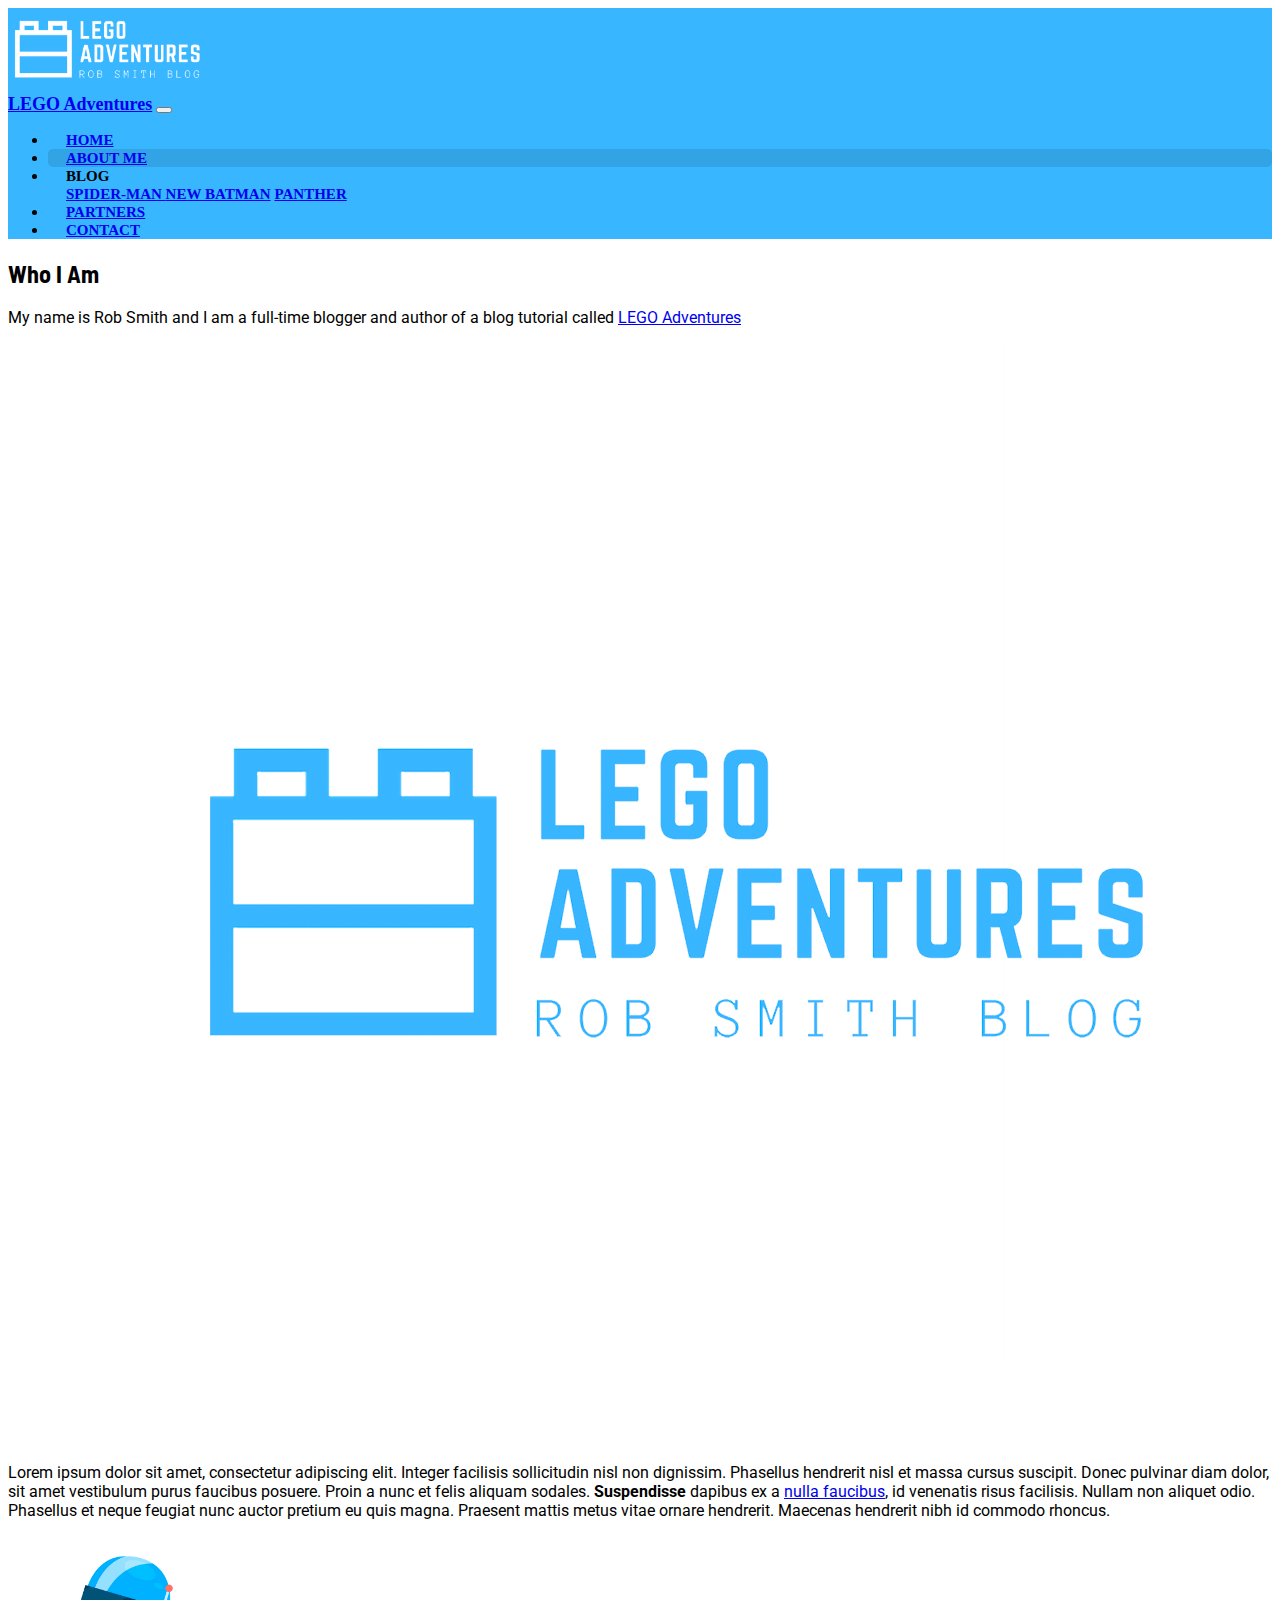
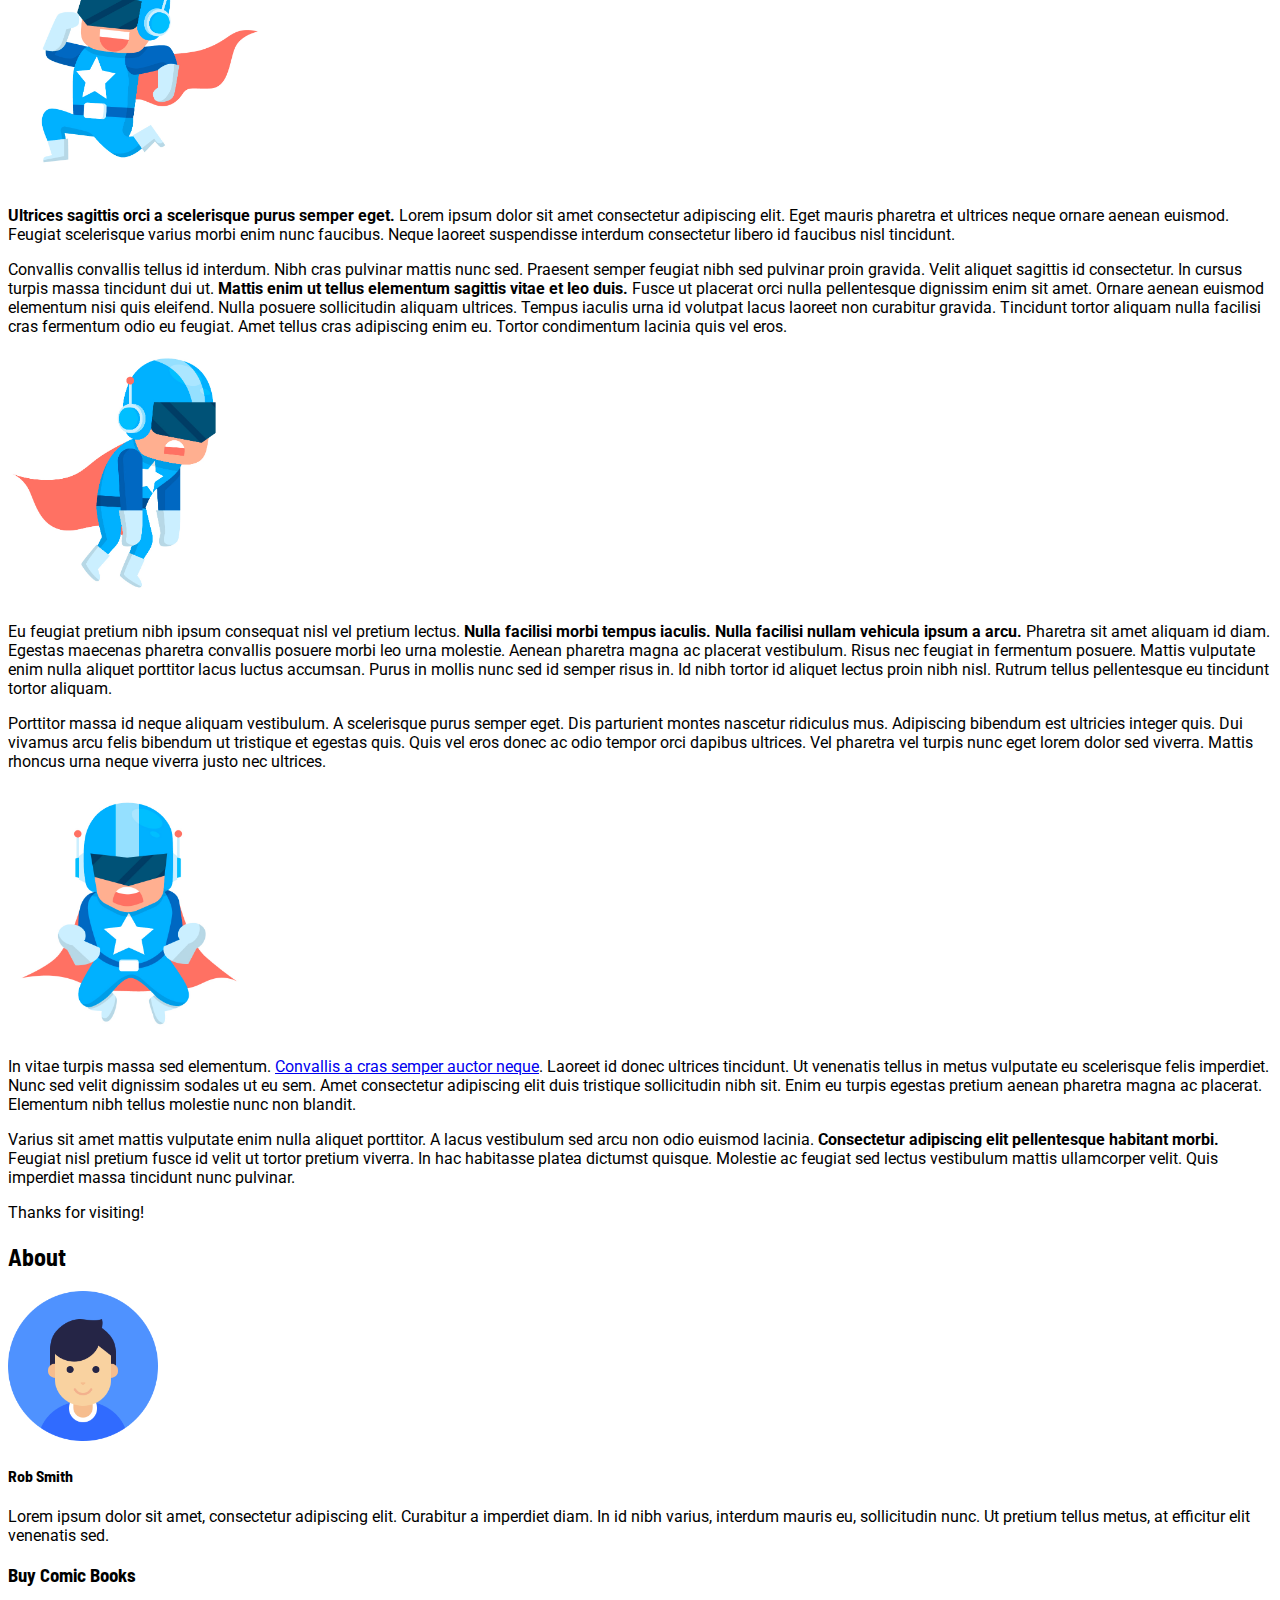
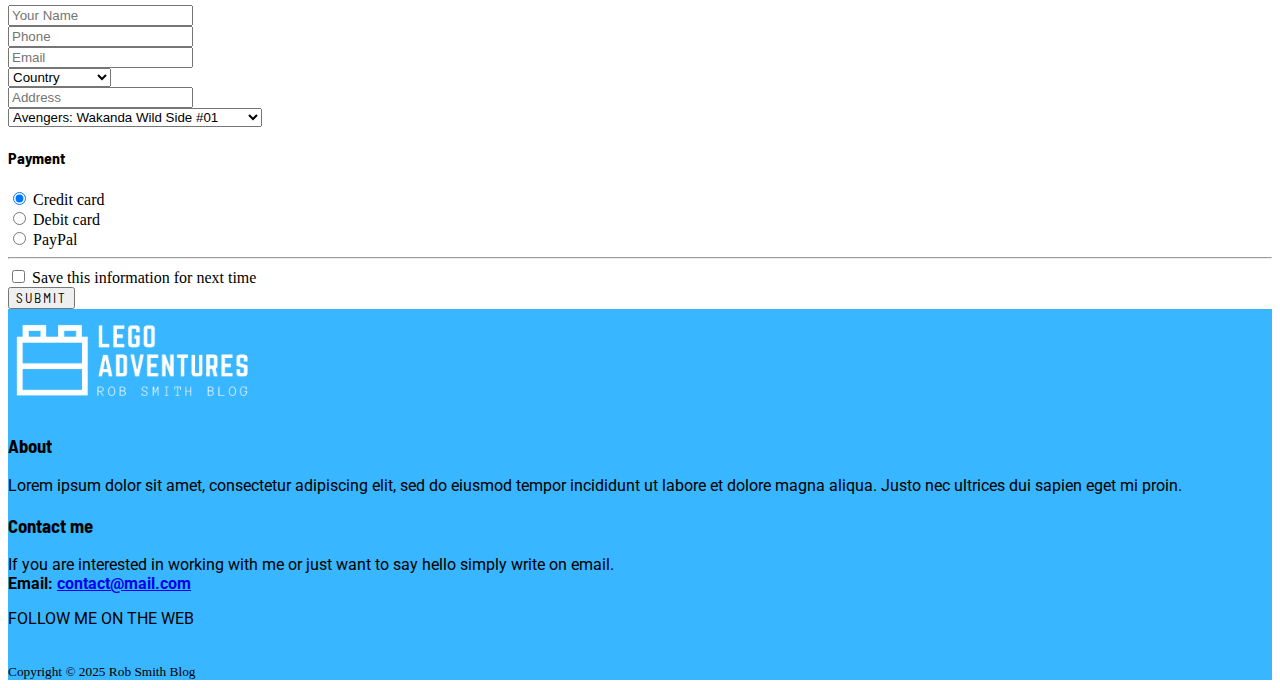
<file: about.html>
<!DOCTYPE html>
<html lang="en">

<head>
	<meta charset="utf-8">
	<meta name="viewport" content="width=device-width, initial-scale=1">
	<title>LEGO Adventures</title>

	<!-- Bootstrap -->
	<link rel="stylesheet" href="https://stackpath.bootstrapcdn.com/bootstrap/4.2.1/css/bootstrap.min.css"
		integrity="sha384-GJzZqFGwb1QTTN6wy59ffF1BuGJpLSa9DkKMp0DgiMDm4iYMj70gZWKYbI706tWS" crossorigin="anonymous">
	<!-- Font Awesome 5 -->
	<link rel="stylesheet" href="https://use.fontawesome.com/releases/v5.6.3/css/all.css"
		integrity="sha384-UHRtZLI+pbxtHCWp1t77Bi1L4ZtiqrqD80Kn4Z8NTSRyMA2Fd33n5dQ8lWUE00s/" crossorigin="anonymous">
	<!-- Custom style -->
	<link rel="stylesheet" type="text/css" href="css/style.css">
	<!-- Favicon -->
	<link rel="icon" href="img/favicon.ico" type="image/x-icon">

</head>

<body>

	<!-- ============================================
  ===================== HEADER =================== -->
	<header class="shadow-sm">

		<!-- Logo -->
		<div class="shadow-sm rounded">
			<img class="d-block mx-auto" src="img/logo-LEGO-white.png" width="200" draggable="false" alt="Logo">
		</div>
		<!-- /Logo -->

		<!-- Navbar -->
		<nav class="navbar navbar-expand-lg navbar-dark">
			<div class="container">
				<a class="navbar-brand mr-5" href="index.html">LEGO Adventures</a>
				<button class="navbar-toggler" type="button" data-toggle="collapse"
					data-target="#navbarSupportedContent" aria-controls="navbarSupportedContent" aria-expanded="false"
					aria-label="Toggle navigation">
					<span class="navbar-toggler-icon"></span>
				</button>
				<!-- menu -->
				<div class="collapse navbar-collapse" id="navbarSupportedContent">
					<ul class="navbar-nav mr-auto">
						<li class="nav-item">
							<a class="nav-link" href="index.html">Home</a>
						</li>
						<li class="nav-item active">
							<a class="nav-link" href="about.html">About me</a>
						</li>
						<!-- dropdown menu -->
						<li class="nav-item dropdown">
							<a class="nav-link dropdown-toggle" data-toggle="dropdown" aria-haspopup="true"
								aria-expanded="false">
								Blog
							</a>
							<div class="dropdown-menu" id="custom-dropdown-menu">
								<a class="dropdown-item" href="post-01.html">
									Spider-Man
									<span class="badge badge-secondary badge-info ml-2">
										New
									</span>
								</a>
								<a class="dropdown-item" href="post-02.html">Batman</a>
								<a class="dropdown-item" href="post-03.html">Panther</a>
							</div>
						</li>
						<li class="nav-item">
							<a class="nav-link" href="partners.html">Partners</a>
						</li>
						<li class="nav-item">
							<a class="nav-link" href="contact.html">Contact</a>
						</li>
					</ul>
				</div>
				<!-- /menu -->
			</div>
		</nav>
		<!-- /Navbar -->

	</header>

	<!-- ============================================
  ===================== MAIN =================== -->
	<main class="py-3 mb-3">
		<div class="container">
			<div class="row">

				<!-- POSTS -->
				<div class="col-md-9">

					<!-- Title -->
					<h2>Who I Am</h2>
					<!-- Author -->
					<p class="lead">
						My name is Rob Smith and I am a full-time blogger and author of a blog tutorial called <a
							href="index.html">LEGO Adventures</a>
					</p>

					<!-- Preview Image -->
					<img src="img/about-me-01.png" class="img-fluid" alt="About Me">
					<!-- Post Content -->
					<p>
						Lorem ipsum dolor sit amet, consectetur adipiscing elit. Integer facilisis sollicitudin nisl non
						dignissim. Phasellus hendrerit nisl et massa cursus suscipit. Donec pulvinar diam dolor, sit
						amet vestibulum purus faucibus posuere. Proin a nunc et felis
						aliquam sodales. <strong>Suspendisse</strong> dapibus ex a <a href="#">nulla faucibus</a>, id
						venenatis risus facilisis. Nullam non aliquet odio. Phasellus et neque feugiat nunc auctor
						pretium eu quis magna. Praesent mattis metus vitae ornare hendrerit. Maecenas hendrerit
						nibh id commodo rhoncus.
					</p>

					<img src="img/about-me-02.png" class="img-fluid float-right" width="250" draggable="false"
						alt="About Me">
					<p class="lead">
						<strong>Ultrices sagittis orci a scelerisque purus semper eget.</strong> Lorem ipsum dolor sit
						amet consectetur adipiscing elit. Eget mauris pharetra et ultrices neque ornare aenean euismod.
						Feugiat scelerisque varius morbi enim nunc faucibus. Neque laoreet suspendisse interdum
						consectetur libero id faucibus nisl tincidunt.
					</p>
					<p>
						Convallis convallis tellus id interdum. Nibh cras pulvinar mattis nunc sed. Praesent semper
						feugiat nibh sed pulvinar proin gravida. Velit aliquet sagittis id consectetur. In cursus turpis
						massa tincidunt dui ut. <strong>Mattis enim ut tellus elementum sagittis vitae et leo
							duis.</strong> Fusce ut placerat orci nulla pellentesque dignissim enim sit amet. Ornare
						aenean euismod elementum nisi quis eleifend. Nulla posuere sollicitudin aliquam ultrices. Tempus
						iaculis urna id volutpat lacus laoreet non curabitur gravida. Tincidunt tortor aliquam nulla
						facilisi cras fermentum odio eu feugiat. Amet tellus cras adipiscing enim eu. Tortor condimentum
						lacinia quis vel eros.
					</p>

					<img src="img/about-me-03.png" class="img-fluid float-left" width="250" draggable="false"
						alt="About Me">
					<p>
						Eu feugiat pretium nibh ipsum consequat nisl vel pretium lectus. <strong>Nulla facilisi morbi
							tempus iaculis. Nulla facilisi nullam vehicula ipsum a arcu.</strong> Pharetra sit amet
						aliquam id diam. Egestas maecenas pharetra convallis posuere morbi leo urna molestie. Aenean
						pharetra magna ac placerat vestibulum. Risus nec feugiat in fermentum posuere. Mattis vulputate
						enim nulla aliquet porttitor lacus luctus accumsan. Purus in mollis nunc sed id semper risus in.
						Id nibh tortor id aliquet lectus proin nibh nisl. Rutrum tellus pellentesque eu tincidunt tortor
						aliquam.
					</p>
					<p class="lead">
						Porttitor massa id neque aliquam vestibulum. A scelerisque purus semper eget. Dis parturient
						montes nascetur ridiculus mus. Adipiscing bibendum est ultricies integer quis. Dui vivamus arcu
						felis bibendum ut tristique et egestas quis. Quis vel eros donec ac odio tempor orci dapibus
						ultrices. Vel pharetra vel turpis nunc eget lorem dolor sed viverra. Mattis rhoncus urna neque
						viverra justo nec ultrices.
					</p>

					<img src="img/about-me-04.png" class="img-fluid float-right" width="250" draggable="false"
						alt="About Me">
					<p>
						In vitae turpis massa sed elementum. <a href="#">Convallis a cras semper auctor neque</a>.
						Laoreet id donec ultrices tincidunt. Ut venenatis tellus in metus vulputate eu scelerisque felis
						imperdiet. Nunc sed velit dignissim sodales ut eu sem. Amet consectetur adipiscing elit duis
						tristique sollicitudin nibh sit. Enim eu turpis egestas pretium aenean pharetra magna ac
						placerat. Elementum nibh tellus molestie nunc non blandit.
					</p>
					<p>
						Varius sit amet mattis vulputate enim nulla aliquet porttitor. A lacus vestibulum sed arcu non
						odio euismod lacinia. <strong>Consectetur adipiscing elit pellentesque habitant morbi.</strong>
						Feugiat nisl pretium fusce id velit ut tortor pretium viverra. In hac habitasse platea dictumst
						quisque. Molestie ac feugiat sed lectus vestibulum mattis ullamcorper velit. Quis imperdiet
						massa tincidunt nunc pulvinar.
					</p>

					<p class="lead">
						Thanks for visiting!
					</p>

				</div>
				<!-- /col-md-9 -->

				<!-- ============================================
        ==================== ASIDE =================== -->
				<div class="col-md-3 mx-auto mb-3 text-center">
					<div class="blog-sidebar p-2 shadow-sm rounded">
						<!-- About -->
						<h2>About</h2>
						<img src="img/user.png" class="img-fluid rounded-circle" width="150" alt="Rob Smith">
						<h4>Rob Smith</h4>
						<p>
							Lorem ipsum dolor sit amet, consectetur adipiscing elit. Curabitur a imperdiet diam. In id
							nibh varius, interdum mauris eu, sollicitudin nunc. Ut pretium tellus metus, at efficitur
							elit venenatis sed.
						</p>
					</div>

					<!-- Form -->
					<form class="py-3 border-bottom text-left">
						<h3>Buy Comic Books</h3>
						<div class="row">
							<!-- Name -->
							<div class="col-md-6 pb-3">
								<input type="text" class="form-control input" name="name" data-form-field="Name"
									placeholder="Your Name" required="">
							</div>
							<!-- Phone -->
							<div class="col-md-6 pb-3">
								<input type="tel" class="form-control input" name="phone" data-form-field="Phone"
									placeholder="Phone" required="">
							</div>
							<!-- Email -->
							<div class="col-md-12 pb-3">
								<input type="email" class="form-control input" name="email" data-form-field="Email"
									placeholder="Email" required="">
							</div>
							<!-- Custom Select (Country) -->
							<div class="col-md-12 pb-3">
								<select class="custom-select" id="country" required="">
									<option value="">Country</option>
									<option>United States</option>
								</select>
							</div>
							<!-- Address -->
							<div class="col-md-12 pb-3">
								<input type="text" class="form-control input" name="address" data-form-field="Address"
									placeholder="Address" required="">
							</div>
							<!-- Select Book -->
							<div class="col-md-12 pb-3">
								<select class="form-control">
									<option>Avengers: Wakanda Wild Side #01</option>
									<option>Avengers #01: Brain Games</option>
									<option>Ultimate Spider-Man: Spider-Verse #06</option>
									<option>Black Panther Comics</option>
								</select>
							</div>
							<!-- Check -->
							<div class="col-md-12 pb-3">
								<h4 class="mb-3">Payment</h4>
								<div class="form-check">
									<input class="form-check-input" type="radio" name="exampleRadios"
										id="exampleRadios1" value="option1" checked>
									<label class="form-check-label" for="exampleRadios1">
										Credit card
									</label>
								</div>
								<div class="form-check">
									<input class="form-check-input" type="radio" name="exampleRadios"
										id="exampleRadios2" value="option2">
									<label class="form-check-label" for="exampleRadios2">
										Debit card
									</label>
								</div>
								<div class="form-check">
									<input class="form-check-input" type="radio" name="exampleRadios"
										id="exampleRadios3" value="option3">
									<label class="form-check-label" for="exampleRadios3">
										PayPal
									</label>
								</div>
								<hr>
							</div>
							<!-- Checkbox -->
							<div class="col-md-12 pb-3">
								<div class="form-group form-check">
									<input type="checkbox" class="form-check-input" id="exampleCheck1">
									<label class="form-check-label" for="exampleCheck1">Save this information for next
										time</label>
								</div>
							</div>
							<!-- Submit button -->
							<div class="col-md-12 pb-3 input-group-btn">
								<button type="submit"
									class="btn btn-primary btn-form btn-block display-4">SUBMIT</button>
							</div>
						</div>
					</form>
				</div>
				<!-- /blog-aside -->

			</div>
			<!-- /row -->
		</div>
		<!-- /container -->
	</main>

	<!-- ============================================
  ===================== FOOTER =================== -->
	<footer class="border-top">
		<div class="container">

			<!-- Logo - About - Contact -->
			<div class="row py-3 text-light">

				<!-- Logo -->
				<div class="col-md-4">
					<img src="img/logo-LEGO-white.png" class="img-fluid" width="250" draggable="false" alt="Logo">
				</div>

				<!-- About -->
				<div class="col-md-4">
					<h3>About</h3>
					<p>
						Lorem ipsum dolor sit amet, consectetur adipiscing elit, sed do eiusmod tempor incididunt ut
						labore et dolore magna aliqua. Justo nec ultrices dui sapien eget mi proin.
					</p>
				</div>

				<!-- Contact me -->
				<div class="col-md-4">
					<h3>Contact me</h3>
					<p>
						If you are interested in working with me or just want to say hello simply write on email.
						<br><strong>Email: <a href="#" class="text-white">contact@mail.com</a></strong>
					</p>

				</div>
				<!-- /contact me -->
			</div>
			<!-- /Logo - About - Contact -->

			<!-- Social icons -->
			<p class="lead text-center text-light">FOLLOW ME ON THE WEB</p>
			<div class="row mb-3 justify-content-center">
				<a href="https://www.facebook.com" role="button">
					<i class="fab fa-facebook fa-lg"></i>
				</a>
				<a href="https://twitter.com" role="button">
					<i class="fab fa-twitter fa-lg"></i>
				</a>
				<a href="https://youtube.com" role="button">
					<i class="fab fa-youtube fa-lg"></i>
				</a>
				<a href="https://pinterest.com" role="button">
					<i class="fab fa-pinterest-p fa-lg"></i>
				</a>
			</div>

			<!-- Copyright -->
			<div class="row py-3 d-flex justify-content-center border-top">
				<small class="d-block text-light">Copyright &copy; 2025 Rob Smith Blog</small>
			</div>
			<!-- /Copyright -->

		</div>
		<!-- /container -->
	</footer>

	<!-- Bootstrap core JavaScript -->
	<!-- jQuery.js -->
	<script src="https://code.jquery.com/jquery-3.3.1.slim.min.js"
		integrity="sha384-q8i/X+965DzO0rT7abK41JStQIAqVgRVzpbzo5smXKp4YfRvH+8abtTE1Pi6jizo"
		crossorigin="anonymous"></script>
	<!-- Popper.js -->
	<script src="https://cdnjs.cloudflare.com/ajax/libs/popper.js/1.14.6/umd/popper.min.js"
		integrity="sha384-wHAiFfRlMFy6i5SRaxvfOCifBUQy1xHdJ/yoi7FRNXMRBu5WHdZYu1hA6ZOblgut"
		crossorigin="anonymous"></script>
	<!-- Bootstrap.min.js -->
	<script src="https://stackpath.bootstrapcdn.com/bootstrap/4.2.1/js/bootstrap.min.js"
		integrity="sha384-B0UglyR+jN6CkvvICOB2joaf5I4l3gm9GU6Hc1og6Ls7i6U/mkkaduKaBhlAXv9k"
		crossorigin="anonymous"></script>

</body>

</html>
</file>
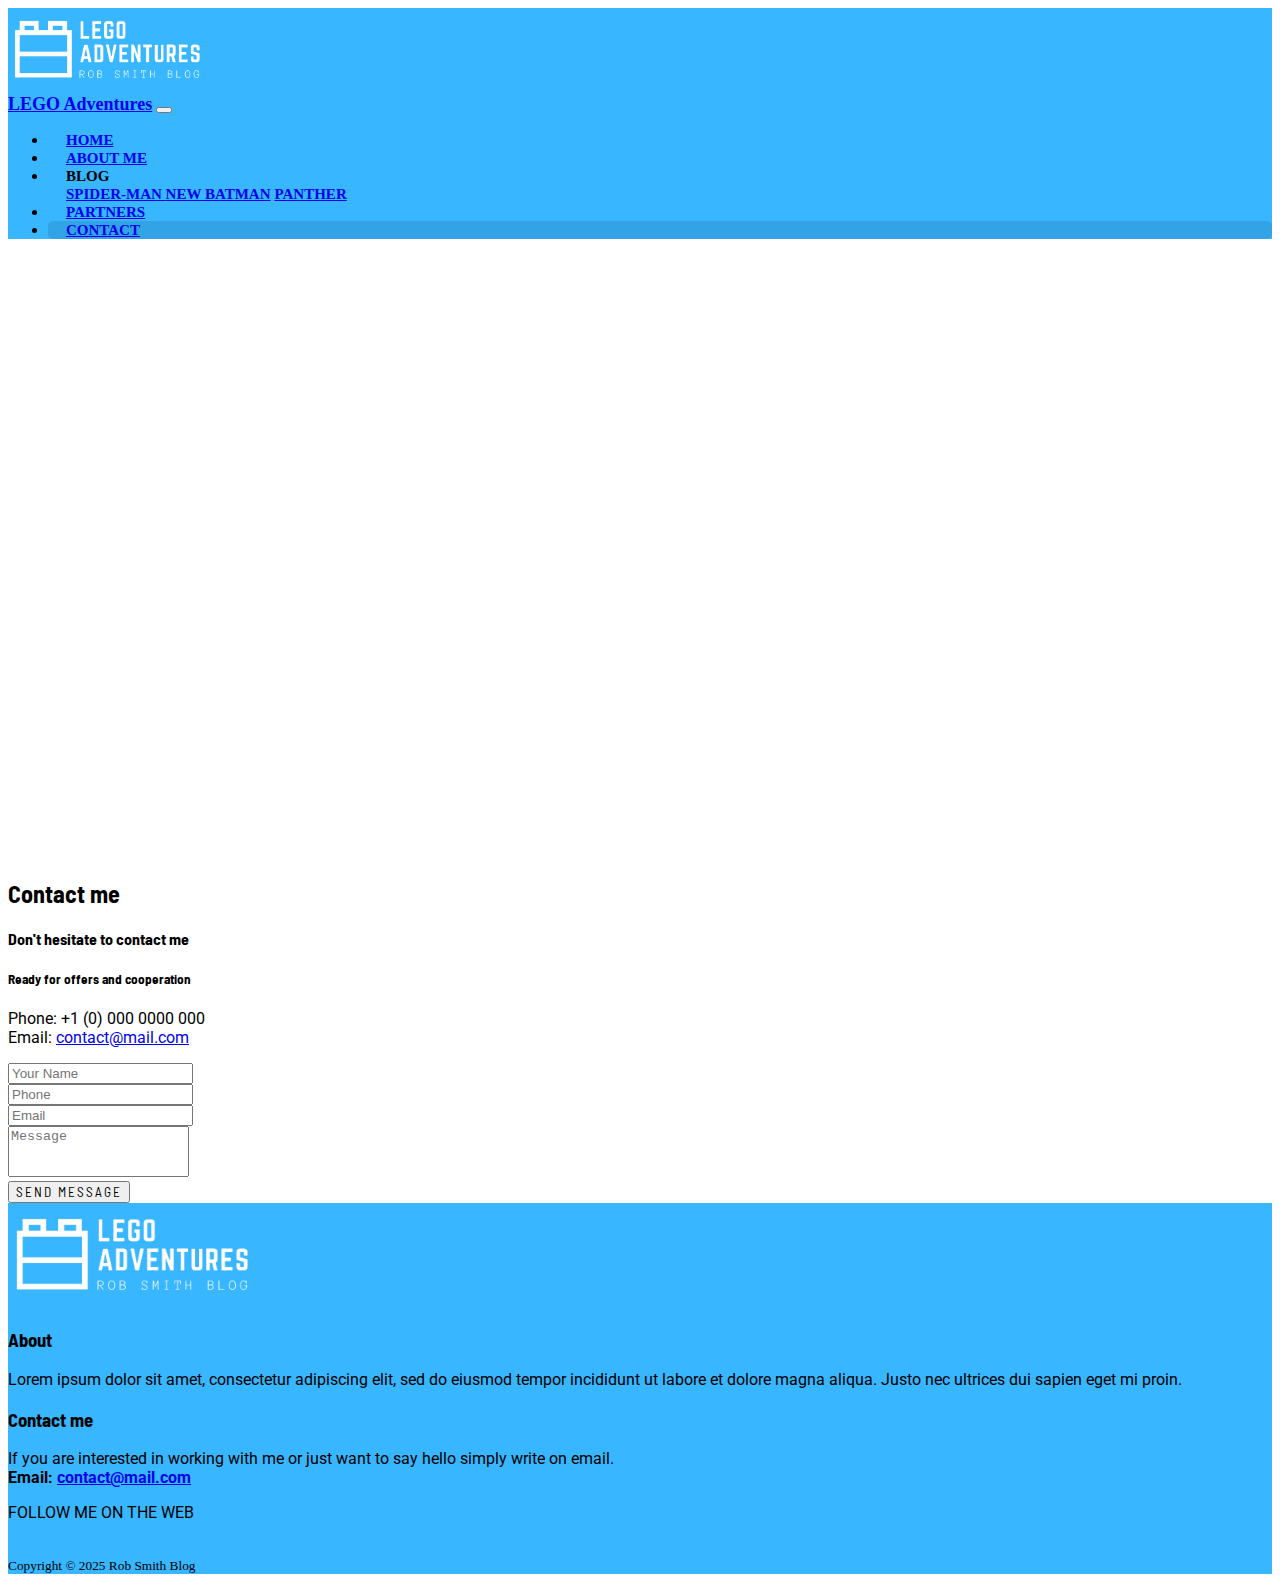
<file: contact.html>
<!DOCTYPE html>
<html lang="en">

<head>
  <meta charset="utf-8">
  <meta name="viewport" content="width=device-width, initial-scale=1">
  <title>LEGO Adventures</title>

  <!-- Bootstrap -->
  <link rel="stylesheet" href="https://stackpath.bootstrapcdn.com/bootstrap/4.2.1/css/bootstrap.min.css" integrity="sha384-GJzZqFGwb1QTTN6wy59ffF1BuGJpLSa9DkKMp0DgiMDm4iYMj70gZWKYbI706tWS" crossorigin="anonymous">
  <!-- Font Awesome 5 -->
  <link rel="stylesheet" href="https://use.fontawesome.com/releases/v5.6.3/css/all.css" integrity="sha384-UHRtZLI+pbxtHCWp1t77Bi1L4ZtiqrqD80Kn4Z8NTSRyMA2Fd33n5dQ8lWUE00s/" crossorigin="anonymous">
  <!-- Custom style -->
  <link rel="stylesheet" type="text/css" href="css/style.css">
  <!-- Favicon -->
  <link rel="icon" href="img/favicon.ico" type="image/x-icon">

</head>

<body>

  <!-- ============================================
  ===================== HEADER =================== -->
  <header class="shadow-sm">

    <!-- Logo -->
    <div class="shadow-sm rounded">
      <img class="d-block mx-auto" src="img/logo-LEGO-white.png" width="200" draggable="false" alt="Logo">
    </div>
    <!-- /Logo -->

    <!-- Navbar -->
    <nav class="navbar navbar-expand-lg navbar-dark">
      <div class="container">
        <a class="navbar-brand mr-5" href="index.html">LEGO Adventures</a>
        <button class="navbar-toggler" type="button" data-toggle="collapse" data-target="#navbarSupportedContent" aria-controls="navbarSupportedContent" aria-expanded="false" aria-label="Toggle navigation">
          <span class="navbar-toggler-icon"></span>
        </button>
        <!-- menu -->
        <div class="collapse navbar-collapse" id="navbarSupportedContent">
          <ul class="navbar-nav mr-auto">
            <li class="nav-item">
              <a class="nav-link" href="index.html">Home</a>
            </li>
            <li class="nav-item">
              <a class="nav-link" href="about.html">About me</a>
            </li>
            <!-- dropdown menu -->
            <li class="nav-item dropdown">
              <a class="nav-link dropdown-toggle" data-toggle="dropdown" aria-haspopup="true" aria-expanded="false">
                Blog
              </a>
              <div class="dropdown-menu" id="custom-dropdown-menu">
                <a class="dropdown-item" href="post-01.html">
                  Spider-Man
                  <span class="badge badge-secondary badge-info ml-2">
                    New
                  </span>
                </a>
                <a class="dropdown-item" href="post-02.html">Batman</a>
                <a class="dropdown-item" href="post-03.html">Panther</a>
              </div>
            </li>
            <li class="nav-item">
              <a class="nav-link" href="partners.html">Partners</a>
            </li>
            <li class="nav-item active">
              <a class="nav-link" href="contact.html">Contact</a>
            </li>
          </ul>
        </div>
        <!-- /menu -->
      </div>
    </nav>
    <!-- /Navbar -->

  </header>

  <!-- ============================================
  ===================== MAIN =================== -->
  <main class="py-3 mb-3">
    <div class="container">
      <div class="row">

        <!-- Col-md-6 -->
        <div class="col-md-6">
          <!-- Google Maps -->
          <iframe src="https://www.google.com/maps/embed?pb=!1m18!1m12!1m3!1d3022.15270489381!2d-73.98024868453376!3d40.75866597932692!2m3!1f0!2f0!3f0!3m2!1i1024!2i768!4f13.1!3m3!1m2!1s0x89c258fec4f48e93%3A0x1a2ac0c533db6ec2!2sThe+LEGO+Store!5e0!3m2!1sen!2sua!4v1543332341437"
            height="600" style="width: 100%; border:0" allowfullscreen></iframe>
        </div>
        <!-- /col-md-6 -->

        <!-- Col-md-6 -->
        <div class="col-md-6">
          <!-- Contact Form -->
          <h2 class="display-3">
              Contact me
            </h2>
          <div class="mb-1">
            <h4>
              <i class="far fa-envelope"></i>
              Don't hesitate to contact me
            </h4>
          </div>
          <h5>
            Ready for offers and cooperation
          </h5>
          <p class="text-muted">
            Phone: +1 (0) 000 0000 000 <br> Email: <a href="#">contact@mail.com</a>
          </p>

          <!-- Input -->
          <form>
            <div class="row">
              <!-- Name -->
              <div class="col-md-6 pb-3">
                <input type="text" class="form-control input" name="name" data-form-field="Name" placeholder="Your Name" required="">
              </div>
              <!-- Phone -->
              <div class="col-md-6 pb-3">
                <input type="tel" class="form-control input" name="phone" data-form-field="Phone" placeholder="Phone" required="">
              </div>
              <!-- Email -->
              <div class="col-md-12 pb-3">
                <input type="email" class="form-control input" name="email" data-form-field="Email" placeholder="Email" required="">
              </div>
              <!-- Message -->
              <div class="col-md-12 pb-3">
                <textarea class="form-control input" name="message" rows="3" maxlength="6000" data-form-field="Message" placeholder="Message" style="resize:none"></textarea>
              </div>
              <div class="input-group-btn col-md-12">
                <button type="submit" class="btn btn-outline-secondary btn-form display-4">Send Message</button>
              </div>
            </div>
          </form>
        </div>
        <!-- /col-md-6 -->

      </div>
      <!-- /row -->
    </div>
    <!-- /container -->
  </main>


  <!-- ============================================
  ===================== FOOTER =================== -->
  <footer class="border-top">
    <div class="container">

      <!-- Logo - About - Contact -->
      <div class="row py-3 text-light">

        <!-- Logo -->
        <div class="col-md-4">
          <img src="img/logo-LEGO-white.png" class="img-fluid" width="250" draggable="false" alt="Logo">
        </div>

        <!-- About -->
        <div class="col-md-4">
          <h3>About</h3>
          <p>
            Lorem ipsum dolor sit amet, consectetur adipiscing elit, sed do eiusmod tempor incididunt ut labore et dolore magna aliqua. Justo nec ultrices dui sapien eget mi proin.
          </p>
        </div>

        <!-- Contact me -->
        <div class="col-md-4">
          <h3>Contact me</h3>
          <p>
            If you are interested in working with me or just want to say hello simply write on email.
            <br><strong>Email: <a href="#" class="text-white">contact@mail.com</a></strong>
          </p>

        </div>
        <!-- /contact me -->
      </div>
      <!-- /Logo - About - Contact -->

      <!-- Social icons -->
      <p class="lead text-center text-light">FOLLOW ME ON THE WEB</p>
      <div class="row mb-3 justify-content-center">
        <a href="https://www.facebook.com" role="button">
          <i class="fab fa-facebook fa-lg"></i>
        </a>
        <a href="https://twitter.com" role="button">
          <i class="fab fa-twitter fa-lg"></i>
        </a>
        <a href="https://youtube.com" role="button">
          <i class="fab fa-youtube fa-lg"></i>
        </a>
        <a href="https://pinterest.com" role="button">
          <i class="fab fa-pinterest-p fa-lg"></i>
        </a>
      </div>

      <!-- Copyright -->
      <div class="row py-3 d-flex justify-content-center border-top">
        <small class="d-block text-light">Copyright &copy; 2025 Rob Smith Blog</small>
      </div>
      <!-- /Copyright -->

    </div>
    <!-- /container -->

  </footer>
  <!-- Bootstrap core JavaScript -->
  <!-- jQuery.js -->
  <script src="https://code.jquery.com/jquery-3.3.1.slim.min.js" integrity="sha384-q8i/X+965DzO0rT7abK41JStQIAqVgRVzpbzo5smXKp4YfRvH+8abtTE1Pi6jizo" crossorigin="anonymous"></script>
  <!-- Popper.js -->
  <script src="https://cdnjs.cloudflare.com/ajax/libs/popper.js/1.14.6/umd/popper.min.js" integrity="sha384-wHAiFfRlMFy6i5SRaxvfOCifBUQy1xHdJ/yoi7FRNXMRBu5WHdZYu1hA6ZOblgut" crossorigin="anonymous"></script>
  <!-- Bootstrap.min.js -->
  <script src="https://stackpath.bootstrapcdn.com/bootstrap/4.2.1/js/bootstrap.min.js" integrity="sha384-B0UglyR+jN6CkvvICOB2joaf5I4l3gm9GU6Hc1og6Ls7i6U/mkkaduKaBhlAXv9k" crossorigin="anonymous"></script>

</body>

</html>
</file>
<file: css/style.css>
@import url('https://fonts.googleapis.com/css?family=Barlow+Semi+Condensed:300,400,600|Roboto:300,400,700');

/* Header, footer */

header, footer {
  background-color: #38b6ff;
}

/* Navbar */

.navbar-brand {
  font-size: 18px;
  font-weight: 600;
}

.nav-link, .dropdown-item {
  font-size: 15px;
  font-weight: 600;
  text-transform: uppercase;
}

nav li {
  padding: 0 18px;
}

nav li.active, nav li.active:before {
  background-color: rgba(0, 0, 0, 0.1);
  border-radius: 5px;
}

/* Social icons */
footer i {
  color: #fff;
  padding: 0 12px;
}

/* Headings */

h1, h2, h3, h4, h5, h6 {
  font-family: 'Barlow Semi Condensed', sans-serif;
  font-weight: 700;
}

/* Paragraph */

p {
  font-family: 'Roboto', sans-serif;
  font-weight: 400;
}

/* Link & Buttons */

a.btn, button {
  font-family: 'Barlow Semi Condensed', sans-serif;
  font-weight: 400;
  letter-spacing: 2px;
  text-transform: uppercase;
}
</file>
